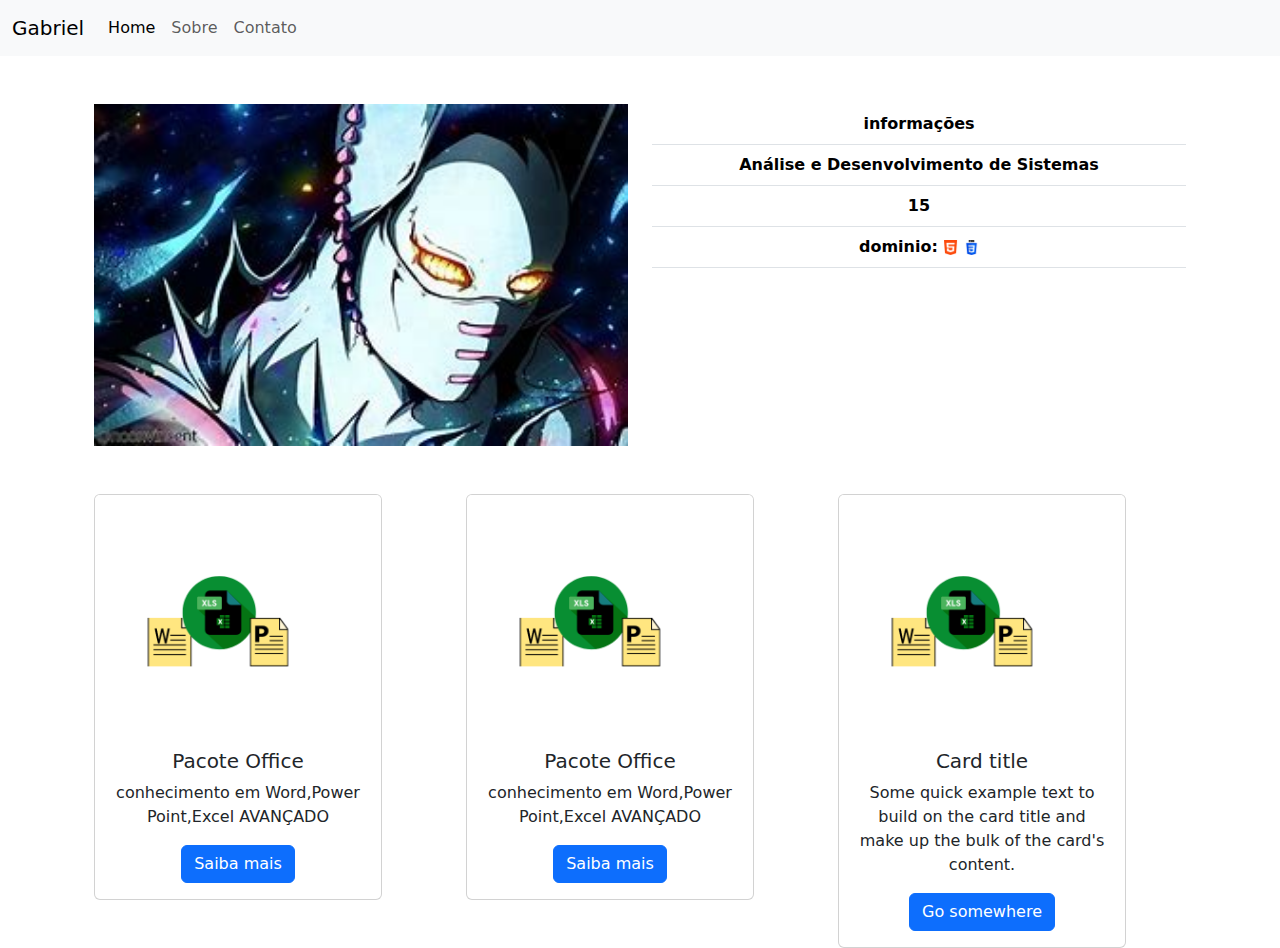
<file: index.html>
<!DOCTYPE html>
<html lang="en">
<head>
    <meta charset="UTF-8">
    <meta name="viewport" content="width=device-width, initial-scale=1.0">
    <title>Document</title>
    <link rel="stylesheet" href="style.css">
    <link href="https://cdn.jsdelivr.net/npm/bootstrap@5.3.3/dist/css/bootstrap.min.css" rel="stylesheet" integrity="sha384-QWTKZyjpPEjISv5WaRU9OFeRpok6YctnYmDr5pNlyT2bRjXh0JMhjY6hW+ALEwIH" crossorigin="anonymous">

</head>
<body>
    
  <header>
    <nav class="navbar navbar-expand-lg bg-body-tertiary">
        <div class="container-fluid">
            <a class="navbar-brand" href="#">Gabriel</a>
            <button class="navbar-toggler" type="button" data-bs-toggle="collapse"
                data-bs-target="#navbarNavAltMarkup" aria-controls="navbarNavAltMarkup" aria-expanded="false"
                aria-label="Toggle navigation">
                <span class="navbar-toggler-icon"></span>
            </button>
            <div class="collapse navbar-collapse" id="navbarNavAltMarkup">
                <div class="navbar-nav">
                    <a class="nav-link active" aria-current="page" href="./index.html">Home</a>
                    <a class="nav-link" href="./sobre.html">Sobre</a>
                    <a class="nav-link" href="#">Contato</a>
                </div>
            </div>
        </div>
    </nav>
</header>

    <main class="container pt-5">
        <div class="container text-center">
            <div class="row">
              <div class="col">
                <img class= "img-profile" src="./D4c.jfif" alt="">
              </div>
              <div class="col">
                <table class="table">
                    <thead>
                      <tr>
                        <th scope="col">informações</th>
                      </tr>
                    </thead>
                    <tbody>
                      <tr>
                        <th scope="row">Análise e Desenvolvimento de Sistemas</th>
                      </tr>
                      <tr>
                        <th scope="row">15</th>
                      </tr>
                      <tr>
                        <th scope="row">dominio:
                            <img width="15px" src="./html-5.png" alt="">
                        <img width="15px" src="./css-3.png" alt="">
                        </th>
                        
                      </tr>
                    </tbody>
                  </table>
              </div>
            </div>
            <div class="row pt-5">
              <div class="col">
                <div class="card" style="width: 18rem;">
                    <img src="./Design sem nome.png" class="card-img-top" alt="...">
                    <div class="card-body">
                      <h5 class="card-title">Pacote Office</h5>
                      <p class="card-text">conhecimento em Word,Power Point,Excel AVANÇADO</p>
                      <a href="#" class="btn btn-primary">Saiba mais</a>
                    </div>
                  </div>
              </div>
              <div class="col">
                <div class="card" style="width: 18rem;">
                    <img src="./Design sem nome.png" class="card-img-top" alt="...">
                    <div class="card-body">
                      <h5 class="card-title">Pacote Office</h5>
                      <p class="card-text">conhecimento em Word,Power Point,Excel AVANÇADO</p>
                      <a href="#" class="btn btn-primary">Saiba mais</a>
                    </div>
                  </div>
              </div>
              <div class="col">
                <div class="card" style="width: 18rem;">
                    <img src="./Design sem nome.png" class="card-img-top" alt="...">
                    <div class="card-body">
                      <h5 class="card-title">Card title</h5>
                      <p class="card-text">Some quick example text to build on the card title and make up the bulk of the card's content.</p>
                      <a href="#" class="btn btn-primary">Go somewhere</a>
                    </div>
                  </div>
              </div>
            </div>
          </div>
    </main>


</body>
<script src="https://cdn.jsdelivr.net/npm/bootstrap@5.3.3/dist/js/bootstrap.bundle.min.js" integrity="sha384-YvpcrYf0tY3lHB60NNkmXc5s9fDVZLESaAA55NDzOxhy9GkcIdslK1eN7N6jIeHz" crossorigin="anonymous"></script>

</html>
</file>
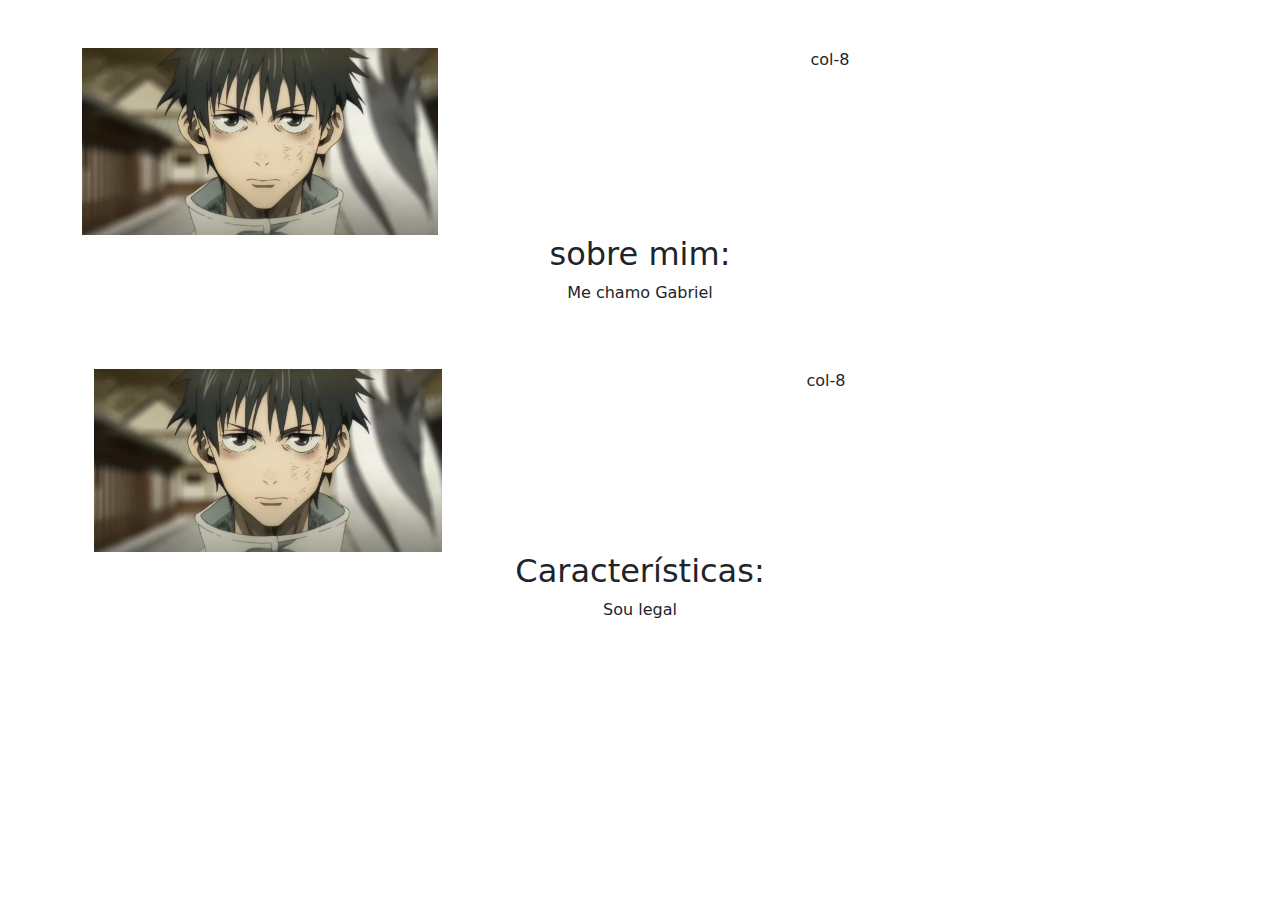
<file: sobre.html>
<!DOCTYPE html>
<html lang="en">

<head>
    <meta charset="UTF-8">
    <meta name="viewport" content="width=device-width, initial-scale=1.0">
    <title>Document</title>
    <link href="https://cdn.jsdelivr.net/npm/bootstrap@5.3.3/dist/css/bootstrap.min.css" rel="stylesheet"
        integrity="sha384-QWTKZyjpPEjISv5WaRU9OFeRpok6YctnYmDr5pNlyT2bRjXh0JMhjY6hW+ALEwIH" crossorigin="anonymous">
    <link rel="stylesheet" href="./style.css">


</head>

<body>
    <header>
    </header>
   

        <div class="container text-center pt-5">
            <div class="row">
                <div class="col-4">
                    <img class="img-profile" src="./Personagem.png" alt="">
                </div>
                <div class="col-8">col-8</div>
                <h2>sobre mim:</h2>
                <p>Me chamo Gabriel</p>
            </div>

            <div class="container text-center pt-5">
                <div class="row">
                    <div class="col-4">
                        <img class="img-profile" src="./Personagem.png" alt="">
                    </div>
                    <div class="col-8">col-8</div>
                    <h2>Características:</h2>
                    <p>Sou legal</p>
                </div>

</body>
<script src="https://cdn.jsdelivr.net/npm/bootstrap@5.3.3/dist/js/bootstrap.bundle.min.js"
    integrity="sha384-YvpcrYf0tY3lHB60NNkmXc5s9fDVZLESaAA55NDzOxhy9GkcIdslK1eN7N6jIeHz"
    crossorigin="anonymous"></script>

</html>
</file>
<file: style.css>
.img-profile{
    width: 200px; 
}

.profile-card {
    border: 3px solid #FF5733; /* Cor e espessura da borda */
    border-radius: 15px; /* Bordas arredondadas */
    padding: 20px; /* Espaçamento interno */
    box-shadow: 0 8px 30px rgba(0, 0, 0, 0.4); /* Sombra */
    margin-bottom: 20px; /* Espaçamento entre contêineres */
}

.img-profile {
    width: 100%; /* Ajusta a imagem para caber no contêiner */
    height: auto; /* Mantém a proporção da imagem */
}
</file>
